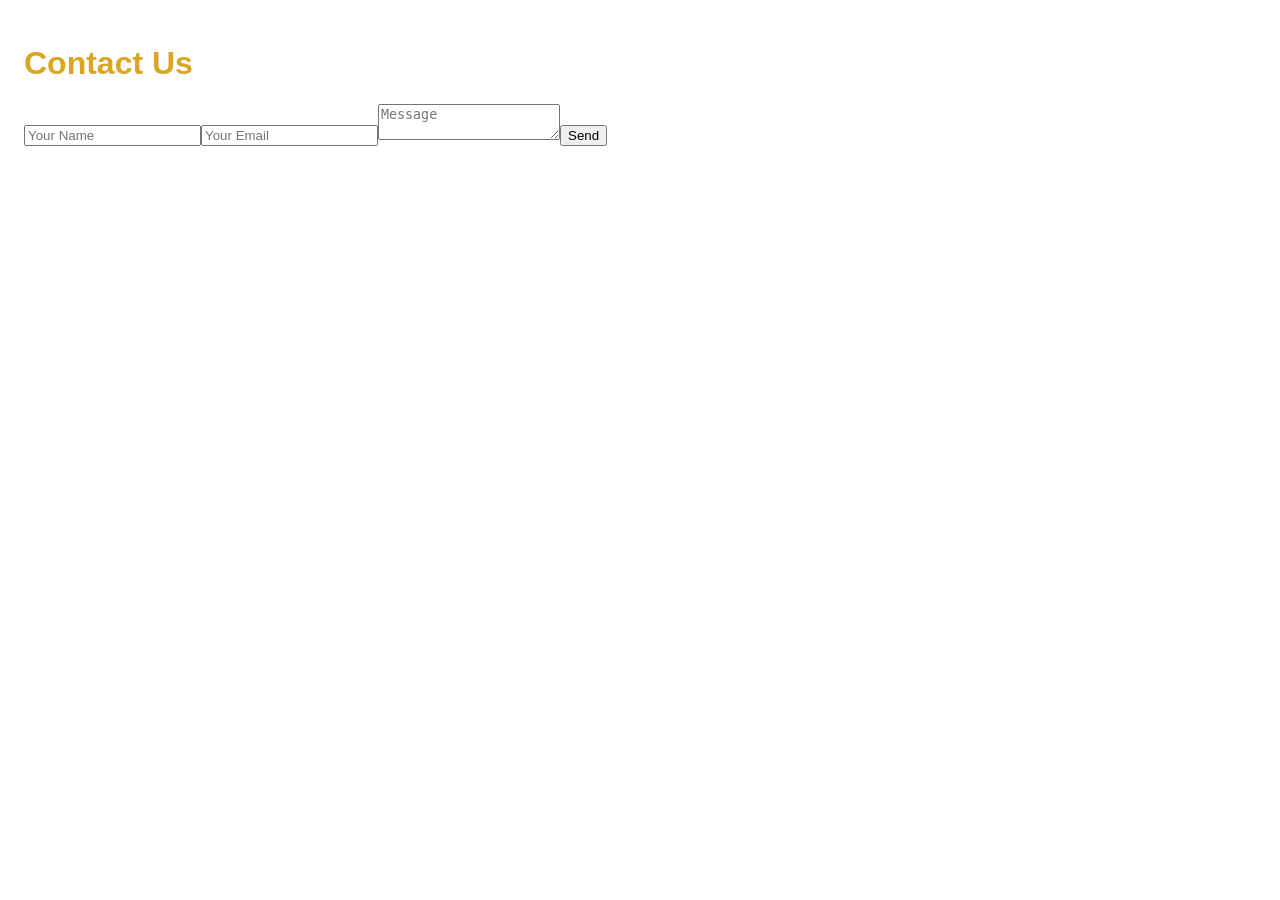
<file: contact.html>
<!DOCTYPE html><html><head><title>Contact</title><link rel='stylesheet' href='style.css'></head><body><h1>Contact Us</h1><form action='https://formspree.io/f/maylbqrr' method='POST'><input type='text' name='name' placeholder='Your Name' required><input type='email' name='email' placeholder='Your Email' required><textarea name='message' placeholder='Message' required></textarea><button type='submit'>Send</button></form></body></html>
</file>
<file: style.css>
body { font-family: Arial; padding: 1rem; background: #fff; color: #000; } h1 { color: goldenrod; }
</file>
